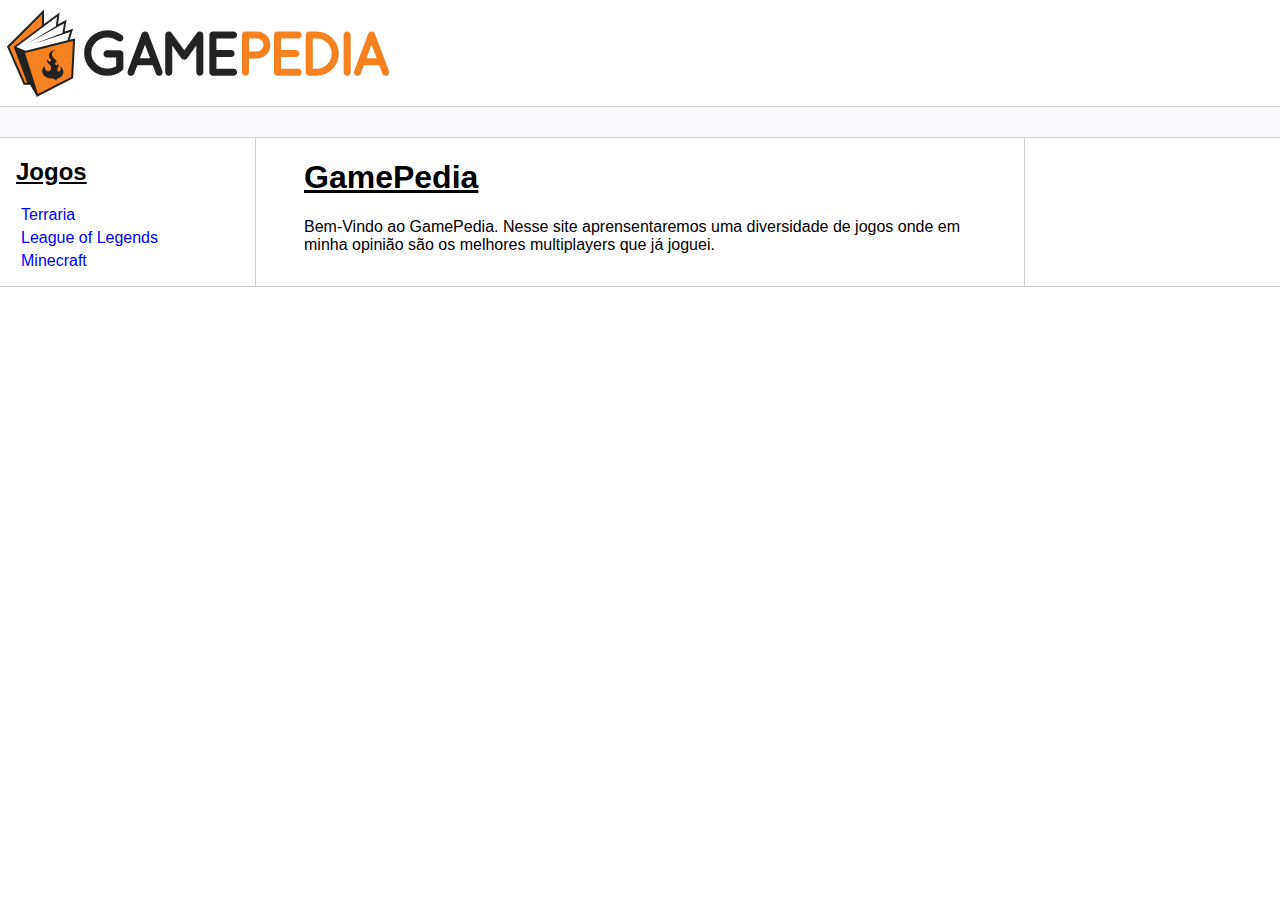
<file: index.html>
<!DOCTYPE html>
<html lang="pt-br">
<head>
    <meta charset="UTF-8">
    <meta http-equiv="X-UA-Compatible" content="IE=edge">
    <meta name="viewport" content="width=device-width, initial-scale=1.0">
    <title>Página Principal</title>
    <link rel="stylesheet" href="assets/css/style.css">
    <link rel="icon" type="png" href="assets/images/pedia.png"/>
</head>
<body>

    <div>   
        <div class="logo">
            <a href="index.html"><img src="assets/images/game.svg" width="400"/></a>
        </div>
    </div>

    <div class="bar"></div>

    <div class="content">
        <div class="sidebar">
            <h2>Jogos</h2>
            <ul>
                <li><a href="terra.html">Terraria</a></li>
                <li><a href="lol.html">League of Legends</a></li>
                <li><a href="mine.html">Minecraft</a></li>
            </ul>
        </div>

        <main>
            <h1>GamePedia</h1>
            <p>Bem-Vindo ao GamePedia. Nesse site aprensentaremos uma diversidade de jogos onde em minha opinião são os melhores multiplayers que já joguei.</p>
            
        </main>

        <div class="anchors">
        </div>
    </div>

    <div class="footer">

    </div>
</body>
</html>
</file>
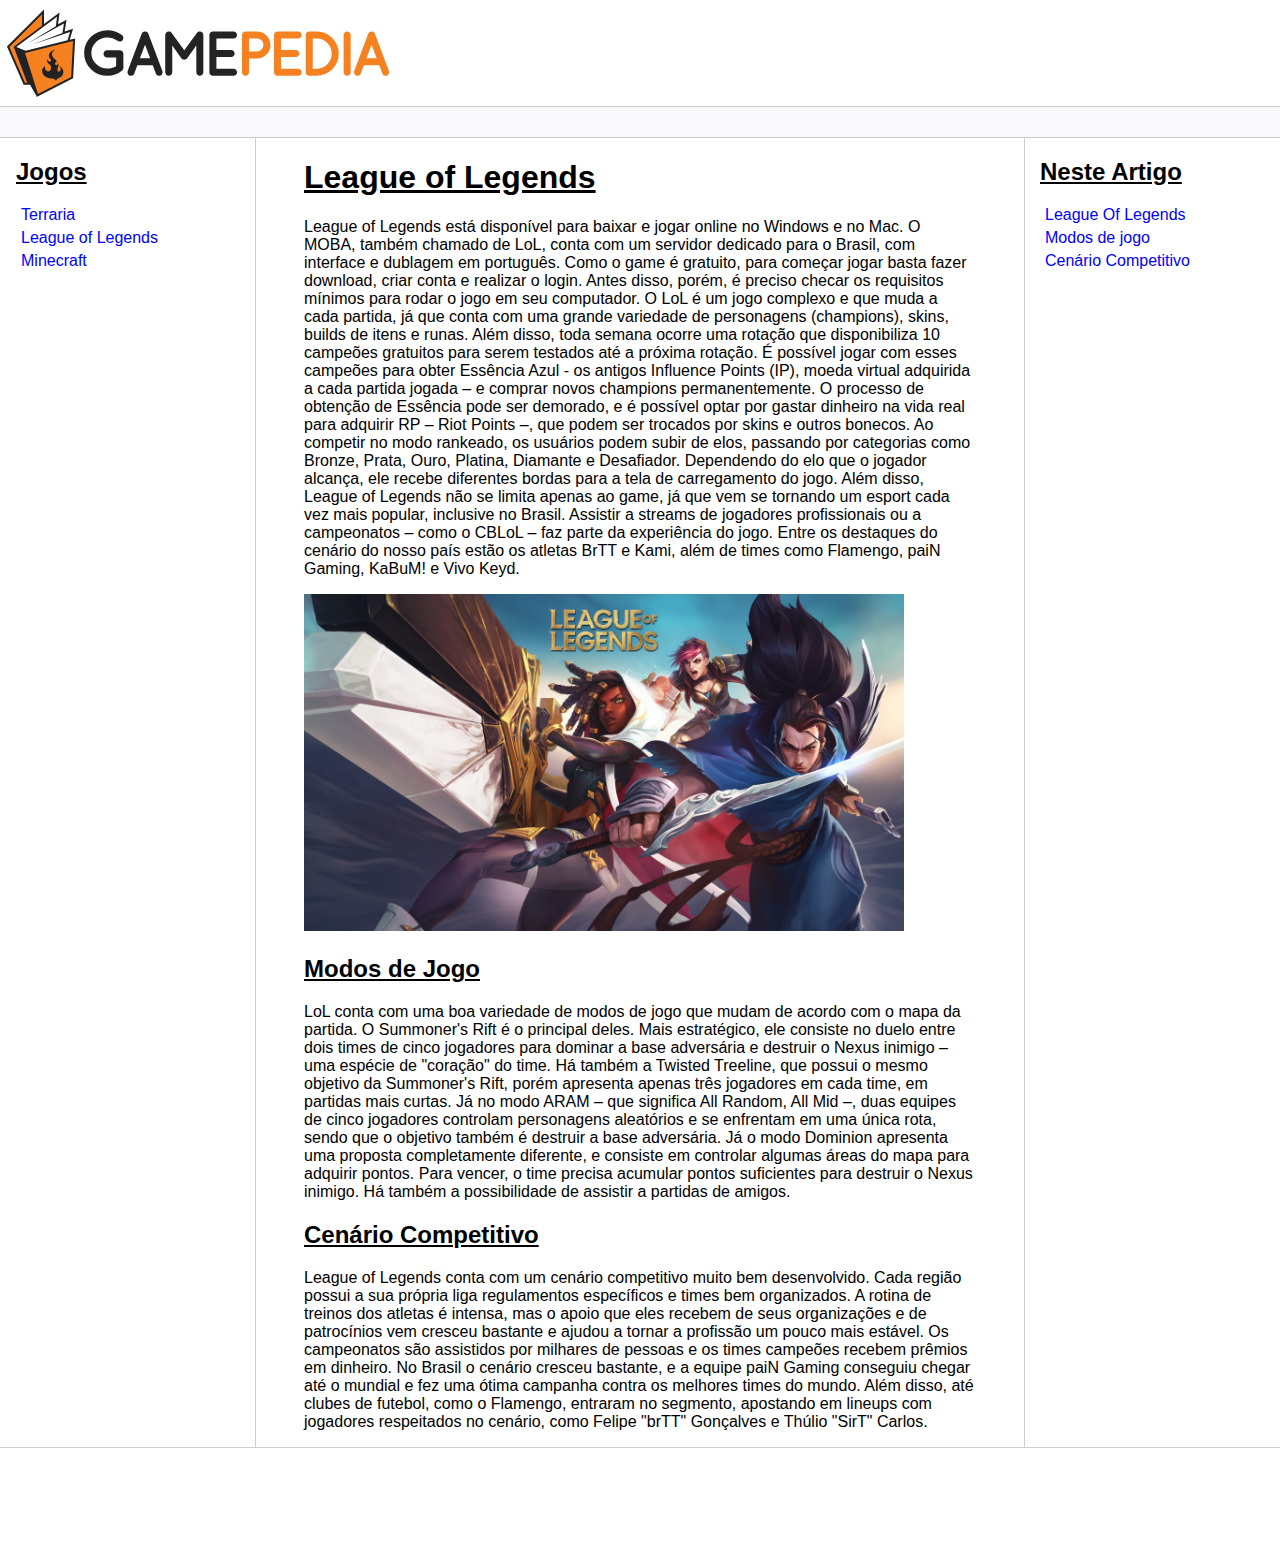
<file: lol.html>
<!DOCTYPE html>
<html lang="pt-br">
<head>
    <meta charset="UTF-8">
    <meta http-equiv="X-UA-Compatible" content="IE=edge">
    <meta name="viewport" content="width=device-width, initial-scale=1.0">
    <title>League of Legends</title>
    <link rel="stylesheet" href="assets/css/style.css">
    <link rel="icon" type="png" href="assets/images/pedia.png"/>
</head>
<body>

    <div>   
        <div class="logo">
            <a href="index.html"><img src="assets/images/game.svg" width="400"/></a>
        </div>
    </div>

    <div class="bar"></div>

    <div class="content">
        <div class="sidebar">
            <h2>Jogos</h2>
            <ul>
                <li><a href="terra.html">Terraria</a></li>
                <li><a href="lol.html">League of Legends</a></li>
                <li><a href="mine.html">Minecraft</a></li>
            </ul>
        </div>

        <main>
            <h1 id="lol">League of Legends</h1>
            <p>League of Legends está disponível para baixar e jogar online no Windows e no Mac. O MOBA, também chamado de LoL, conta com um servidor dedicado para o Brasil, com interface e dublagem em português. Como o game é gratuito, para começar jogar basta fazer download, criar conta e realizar o login. Antes disso, porém, é preciso checar os requisitos mínimos para rodar o jogo em seu computador. 

                O LoL é um jogo complexo e que muda a cada partida, já que conta com uma grande variedade de personagens (champions), skins, builds de itens e runas. Além disso, toda semana ocorre uma rotação que disponibiliza 10 campeões gratuitos para serem testados até a próxima rotação.
                
                É possível jogar com esses campeões para obter Essência Azul - os antigos Influence Points (IP), moeda virtual adquirida a cada partida jogada – e comprar novos champions permanentemente. O processo de obtenção de Essência pode ser demorado, e é possível optar por gastar dinheiro na vida real para adquirir RP – Riot Points –, que podem ser trocados por skins e outros bonecos. 
                
                Ao competir no modo rankeado, os usuários podem subir de elos, passando por categorias como Bronze, Prata, Ouro, Platina, Diamante e Desafiador. Dependendo do elo que o jogador alcança, ele recebe diferentes bordas para a tela de carregamento do jogo.
                
                Além disso, League of Legends não se limita apenas ao game, já que vem se tornando um esport cada vez mais popular, inclusive no Brasil. Assistir a streams de jogadores profissionais ou a campeonatos – como o CBLoL – faz parte da experiência do jogo. Entre os destaques do cenário do nosso país estão os atletas BrTT e Kami, além de times como Flamengo, paiN Gaming, KaBuM! e Vivo Keyd.</p>
            
            <picture>
                <img src="assets/images/lol.jpeg" width="600">
            </picture>
            
            <h2 id="mods">Modos de Jogo</h2>
            <p>LoL conta com uma boa variedade de modos de jogo que mudam de acordo com o mapa da partida. O Summoner's Rift é o principal deles. Mais estratégico, ele consiste no duelo entre dois times de cinco jogadores para dominar a base adversária e destruir o Nexus inimigo – uma espécie de "coração" do time. Há também a Twisted Treeline, que possui o mesmo objetivo da Summoner's Rift, porém apresenta apenas três jogadores em cada time, em partidas mais curtas.
                Já no modo ARAM – que significa All Random, All Mid –, duas equipes de cinco jogadores controlam personagens aleatórios e se enfrentam em uma única rota, sendo que o objetivo também é destruir a base adversária. Já o modo Dominion apresenta uma proposta completamente diferente, e consiste em controlar algumas áreas do mapa para adquirir pontos. Para vencer, o time precisa acumular pontos suficientes para destruir o Nexus inimigo. Há também a possibilidade de assistir a partidas de amigos.</p>
        
            <h2 id="lolc">Cenário Competitivo</h2>
            <p>League of Legends conta com um cenário competitivo muito bem desenvolvido. Cada região possui a sua própria liga regulamentos específicos e times bem organizados. A rotina de treinos dos atletas é intensa, mas o apoio que eles recebem de seus organizações e de patrocínios vem cresceu bastante e ajudou a tornar a profissão um pouco mais estável. Os campeonatos são assistidos por milhares de pessoas e os times campeões recebem prêmios em dinheiro.

                No Brasil o cenário cresceu bastante, e a equipe paiN Gaming conseguiu chegar até o mundial e fez uma ótima campanha contra os melhores times do mundo. Além disso, até clubes de futebol, como o Flamengo, entraram no segmento, apostando em lineups com jogadores respeitados no cenário, como Felipe "brTT" Gonçalves e Thúlio "SirT" Carlos.</p>
            
        
        
        </main>

        <div class="anchors">
            <h2>Neste Artigo</h2>
            <ul>
                <li><a href="#lol">League Of Legends</a></li>
                <li><a href="#mods">Modos de jogo</a></li>
                <li><a href="#lolc">Cenário Competitivo</a></li>
            </ul>
        
        
        
        </div>
    </div>

    <div class="footer">

    </div>
</body>
</html>
</file>
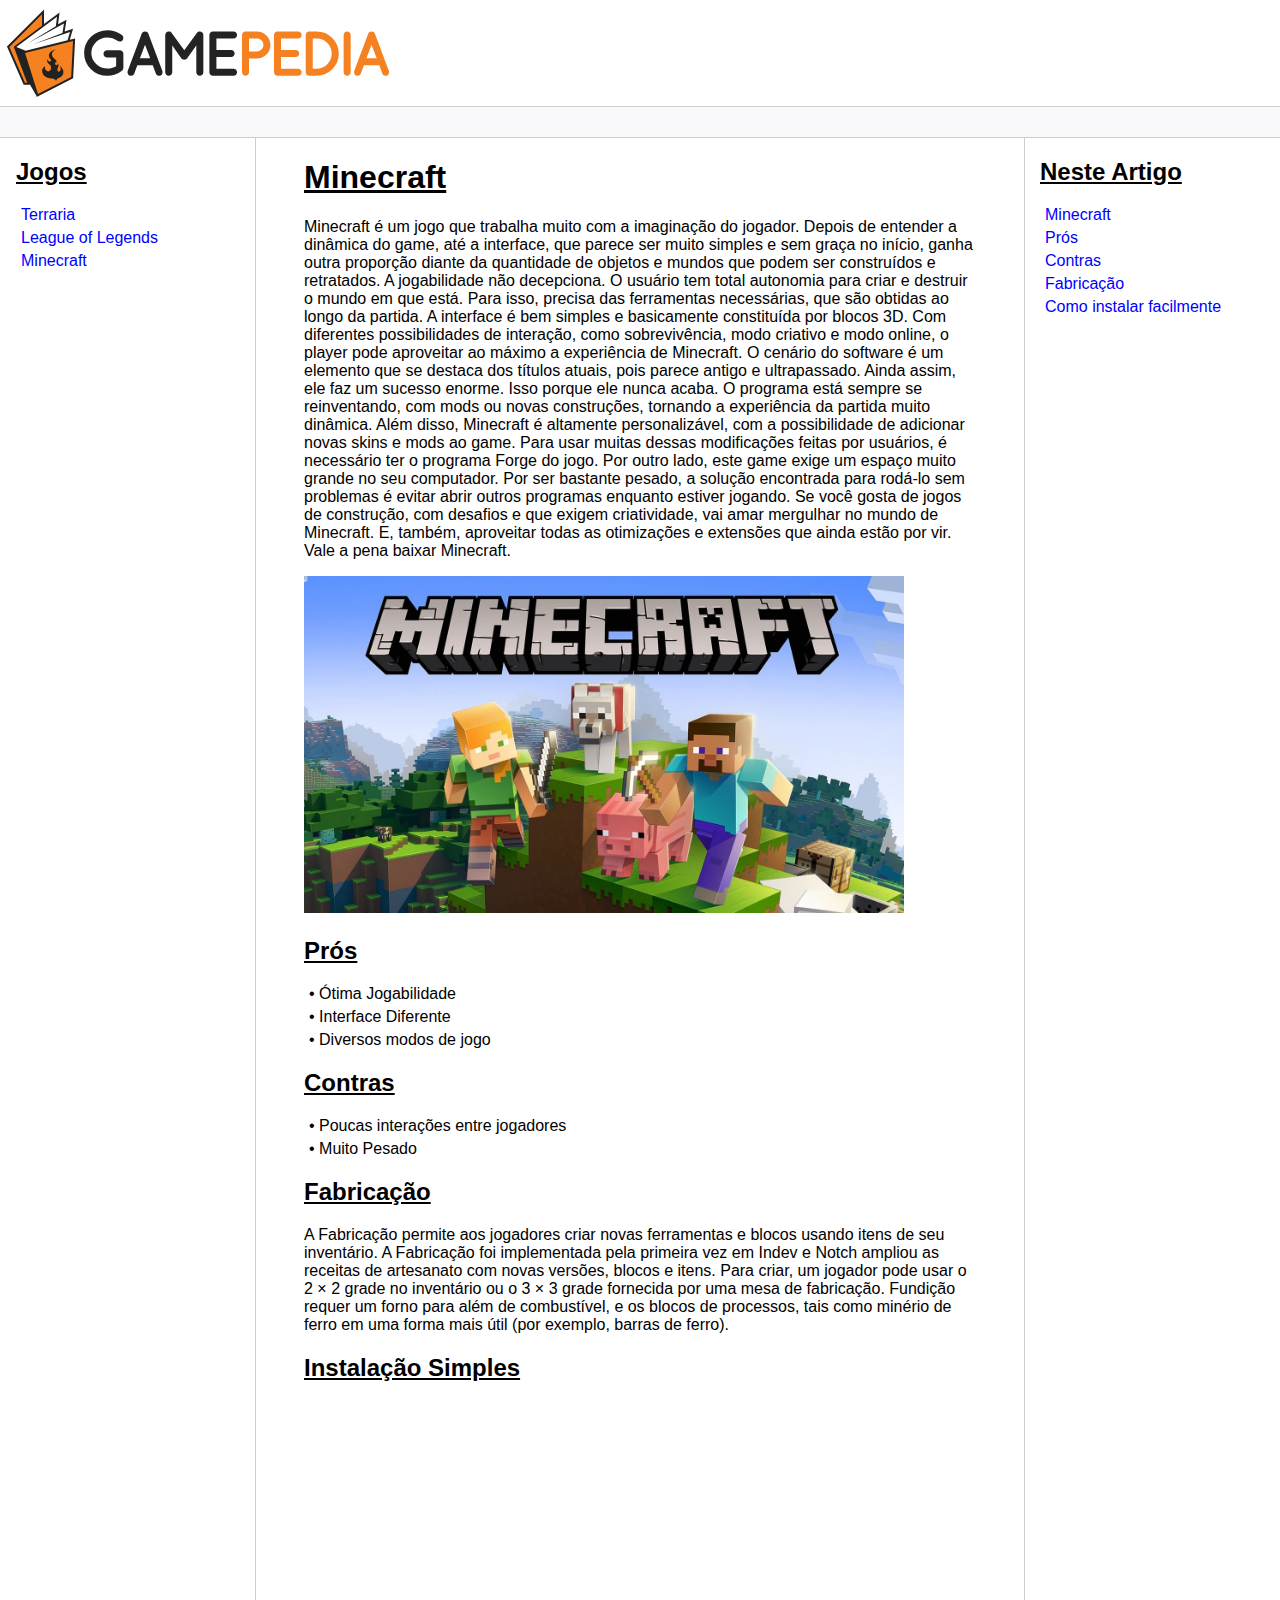
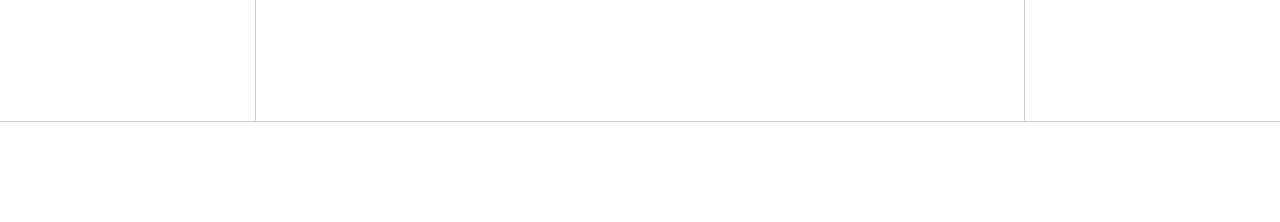
<file: mine.html>
<!DOCTYPE html>
<html lang="pt-br">
<head>
    <meta charset="UTF-8">
    <meta http-equiv="X-UA-Compatible" content="IE=edge">
    <meta name="viewport" content="width=device-width, initial-scale=1.0">
    <title>Minecraft</title>
    <link rel="stylesheet" href="assets/css/style.css">
    <link rel="icon" type="png" href="assets/images/pedia.png"/>

</head>
<body>

    <div>   
        <div class="logo">
            <a href="index.html"><img src="assets/images/game.svg" width="400"/></a>
        </div>
    </div>

    <div class="bar"></div>

    <div class="content">
        <div class="sidebar">
            <h2>Jogos</h2>
            <ul>
                <li><a href="terra.html">Terraria</a></li>
                <li><a href="lol.html">League of Legends</a></li>
                <li><a href="mine.html">Minecraft</a></li>
            </ul>
        </div>

        <main>
            <h1 id="Minecraft">Minecraft</h1>
            <p>Minecraft é um jogo que trabalha muito com a imaginação do jogador. Depois de entender a dinâmica do game, até a interface, que parece ser muito simples e sem graça no início, ganha outra proporção diante da quantidade de objetos e mundos que podem ser construídos e retratados.
                A jogabilidade não decepciona. O usuário tem total autonomia para criar e destruir o mundo em que está. Para isso, precisa das ferramentas necessárias, que são obtidas ao longo da partida. A interface é bem simples e basicamente constituída por blocos 3D.
                Com diferentes possibilidades de interação, como sobrevivência, modo criativo e modo online, o player pode aproveitar ao máximo a experiência de Minecraft. O cenário do software é um elemento que se destaca dos títulos atuais, pois parece antigo e ultrapassado.
                Ainda assim, ele faz um sucesso enorme. Isso porque ele nunca acaba. O programa está sempre se reinventando, com mods ou novas construções, tornando a experiência da partida muito dinâmica. 
                Além disso, Minecraft é altamente personalizável, com a possibilidade de adicionar novas skins e mods ao game. Para usar muitas dessas modificações feitas por usuários, é necessário ter o programa Forge do jogo. 
                Por outro lado, este game exige um espaço muito grande no seu computador. Por ser bastante pesado, a solução encontrada para rodá-lo sem problemas é evitar abrir outros programas enquanto estiver jogando.
                Se você gosta de jogos de construção, com desafios e que exigem criatividade, vai amar mergulhar no mundo de Minecraft. E, também, aproveitar todas as otimizações e extensões que ainda estão por vir. Vale a pena baixar Minecraft.</p>
                <picture>
                    <img src="assets/images/mine.jpeg" alt="Imagem do jogo Minecraft" title="Minecraft Jogo" width="600">
                </picture>
            <h2 id="pros">Prós</h2>
            <ul>
                <li>• Ótima Jogabilidade</li>
                <li>• Interface Diferente</li>
                <li>• Diversos modos de jogo</li>
            </ul>
            <h2 id="contras">Contras</h2>
            <ul>
                <li>• Poucas interações entre jogadores</li>
                <li>• Muito Pesado</li>
            </ul>
            <h2 id="fabricacao">Fabricação</h2>
            <p>A Fabricação permite aos jogadores criar novas ferramentas e blocos usando itens de seu inventário. A Fabricação foi implementada pela primeira vez em Indev e Notch ampliou as receitas de artesanato com novas versões, blocos e itens. Para criar, um jogador pode usar o 2 × 2 grade no inventário ou o 3 × 3 grade fornecida por uma mesa de fabricação. Fundição requer um forno para além de combustível, e os blocos de processos, tais como minério de ferro em uma forma mais útil (por exemplo, barras de ferro).</p>
            <h2 id="instalar">Instalação Simples</h2>            
            <iframe width="560" height="315" src="https://www.youtube.com/embed/lJzWaTPUnnM" title="YouTube video player" frameborder="0" allow="accelerometer; autoplay; clipboard-write; encrypted-media; gyroscope; picture-in-picture; web-share" allowfullscreen></iframe>    
        </main>


        <div class="anchors">
        <h2>Neste Artigo</h2>
        <ul>
            <li><a href="#Minecraft">Minecraft</a></li>
            <li><a href="#pros">Prós</a></li>
            <li><a href="#contras">Contras</a></li>
            <li><a href="#fabricacao">Fabricação</a></li>
            <li><a href="#instalar">Como instalar facilmente</a></li>
        </ul>
        
        </div>

    </div>

    <div class="footer">

    </div>
</body>
</html>
</file>
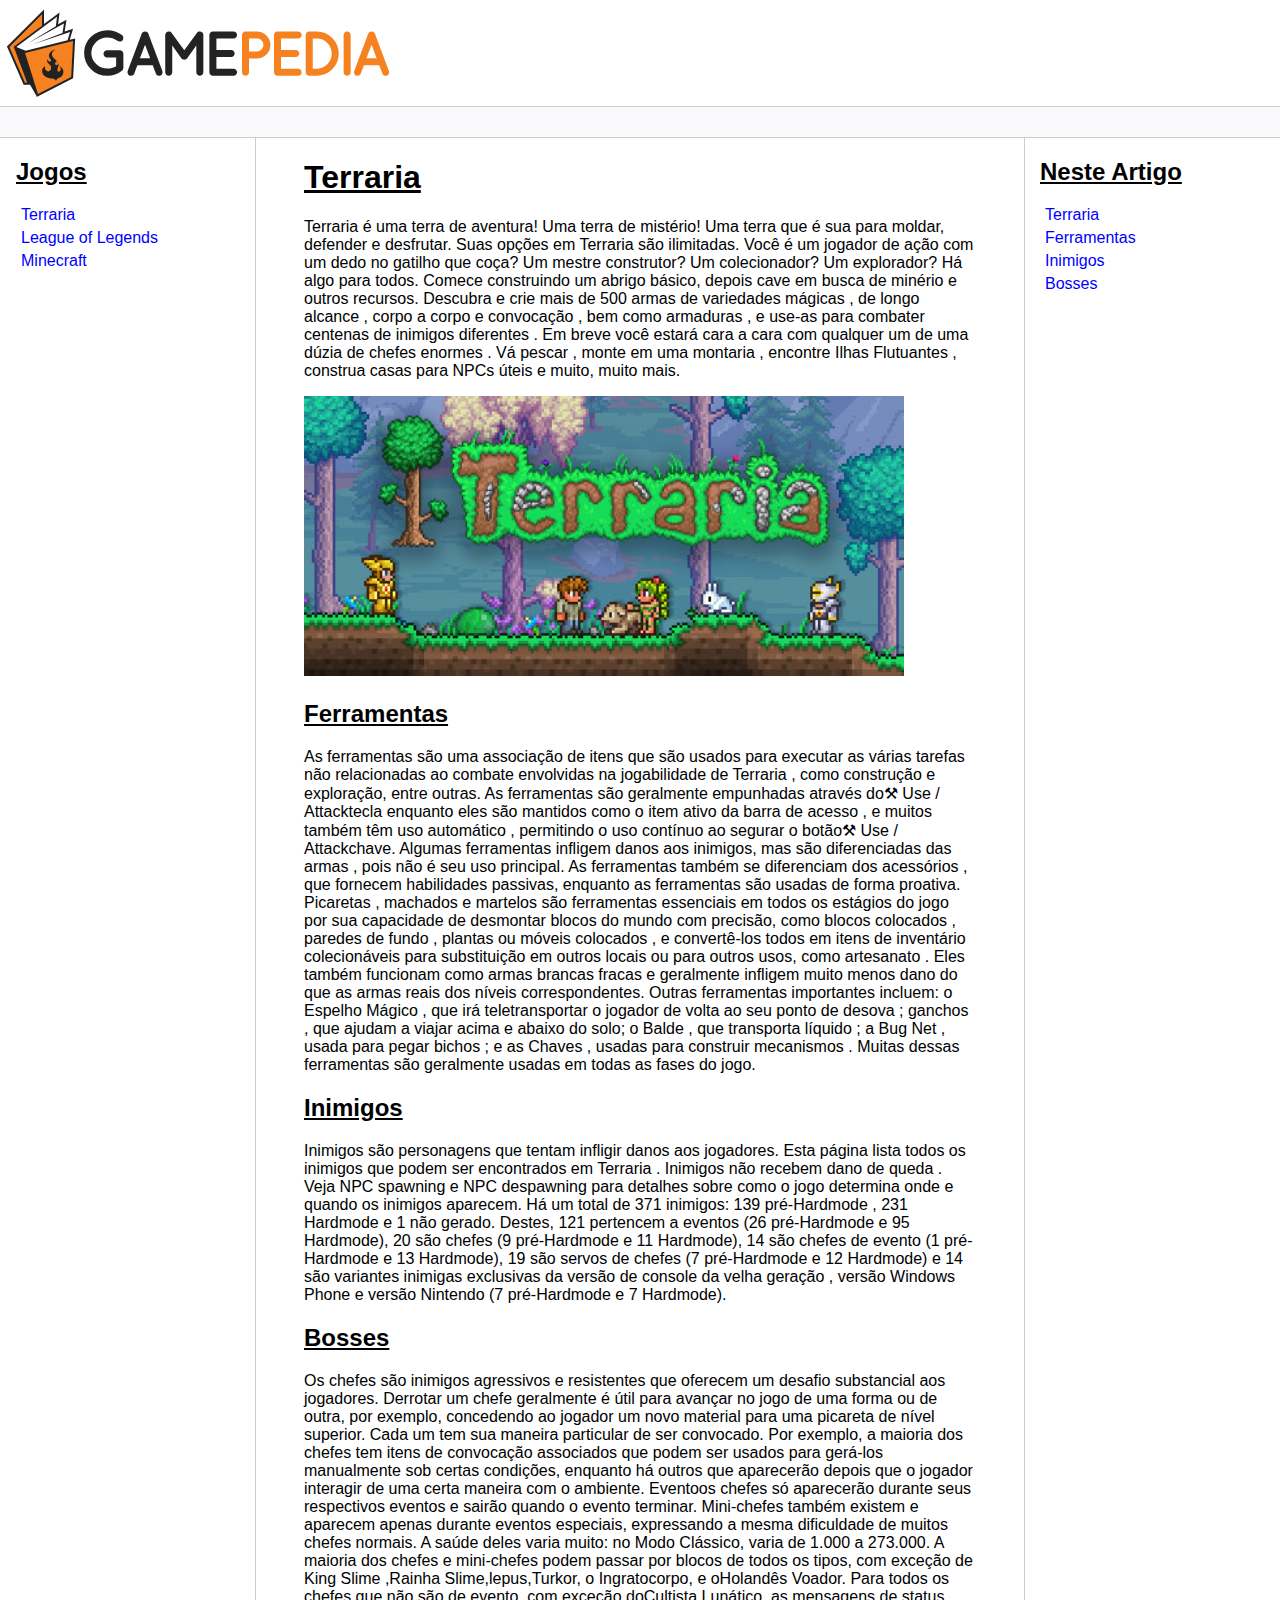
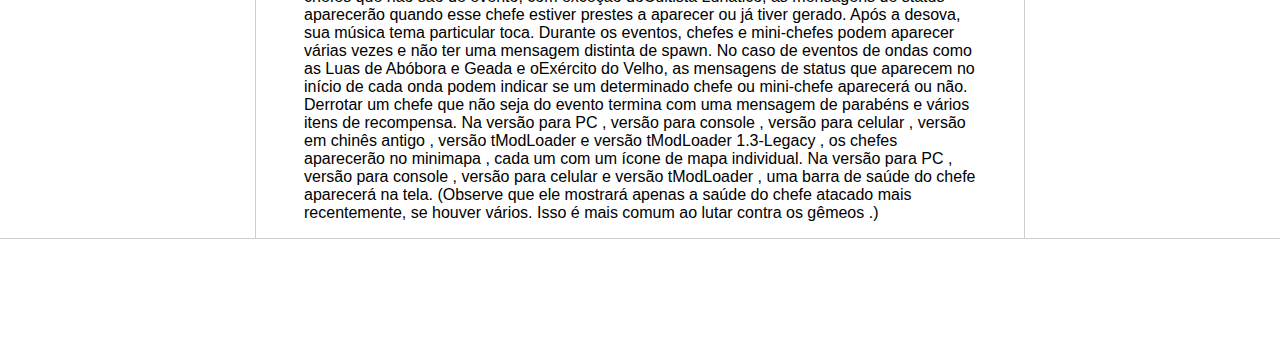
<file: terra.html>
<!DOCTYPE html>
<html lang="pt-br">
<head>
    <meta charset="UTF-8">
    <meta http-equiv="X-UA-Compatible" content="IE=edge">
    <meta name="viewport" content="width=device-width, initial-scale=1.0">
    <title>Terraria</title>
    <link rel="stylesheet" href="assets/css/style.css">
    <link rel="icon" type="png" href="assets/images/pedia.png"/>
</head>
<body>

    <div>   
        <div class="logo">
            <a href="index.html"><img src="assets/images/game.svg" width="400"/></a>
        </div>
    </div>

    <div class="bar"></div>

    <div class="content">
        <div class="sidebar">
            <h2>Jogos</h2>
            <ul>
                <li><a href="terra.html">Terraria</a></li>
                <li><a href="lol.html">League of Legends</a></li>
                <li><a href="mine.html">Minecraft</a></li>
            </ul>
        </div>

        <main>
            <h1 id="terraria">Terraria</h1>
            <p>Terraria é uma terra de aventura! Uma terra de mistério! Uma terra que é sua para moldar, defender e desfrutar. Suas opções em Terraria são ilimitadas. Você é um jogador de ação com um dedo no gatilho que coça? Um mestre construtor? Um colecionador? Um explorador? Há algo para todos.
                Comece construindo um abrigo básico, depois cave em busca de minério e outros recursos. Descubra e crie mais de 500 armas de variedades mágicas , de longo alcance , corpo a corpo e convocação , bem como armaduras , e use-as para combater centenas de inimigos diferentes . Em breve você estará cara a cara com qualquer um de uma dúzia de chefes enormes . Vá pescar , monte em uma montaria , encontre Ilhas Flutuantes , construa casas para NPCs úteis e muito, muito mais.</p>
            <picture>
                <img src="assets/images/header.jpg" width="600" alt="Imagem do jogo Terraria" title="Jogo Terraria">
            </picture>
            <h2 id="ferramentas">Ferramentas</h2>
            <p>As ferramentas são uma associação de itens que são usados ​​para executar as várias tarefas não relacionadas ao combate envolvidas na jogabilidade de Terraria , como construção e exploração, entre outras. As ferramentas são geralmente empunhadas através do⚒ Use / Attacktecla enquanto eles são mantidos como o item ativo da barra de acesso , e muitos também têm uso automático , permitindo o uso contínuo ao segurar o botão⚒ Use / Attackchave. Algumas ferramentas infligem danos aos inimigos, mas são diferenciadas das armas , pois não é seu uso principal. As ferramentas também se diferenciam dos acessórios , que fornecem habilidades passivas, enquanto as ferramentas são usadas de forma proativa.

                Picaretas , machados e martelos são ferramentas essenciais em todos os estágios do jogo por sua capacidade de desmontar blocos do mundo com precisão, como blocos colocados , paredes de fundo , plantas ou móveis colocados , e convertê-los todos em itens de inventário colecionáveis ​​para substituição em outros locais ou para outros usos, como artesanato . Eles também funcionam como armas brancas fracas e geralmente infligem muito menos dano do que as armas reais dos níveis correspondentes.
                
                Outras ferramentas importantes incluem: o Espelho Mágico , que irá teletransportar o jogador de volta ao seu ponto de desova ; ganchos , que ajudam a viajar acima e abaixo do solo; o Balde , que transporta líquido ; a Bug Net , usada para pegar bichos ; e as Chaves , usadas para construir mecanismos . Muitas dessas ferramentas são geralmente usadas em todas as fases do jogo.</p>
            <h2 id="inimigos">Inimigos</h2>

            <p>Inimigos são personagens que tentam infligir danos aos jogadores. Esta página lista todos os inimigos que podem ser encontrados em Terraria .

                Inimigos não recebem dano de queda . Veja NPC spawning e NPC despawning para detalhes sobre como o jogo determina onde e quando os inimigos aparecem.
                
                Há um total de 371 inimigos: 139 pré-Hardmode , 231 Hardmode e 1 não gerado. Destes, 121 pertencem a eventos (26 pré-Hardmode e 95 Hardmode), 20 são chefes (9 pré-Hardmode e 11 Hardmode), 14 são chefes de evento (1 pré-Hardmode e 13 Hardmode), 19 são servos de chefes (7 pré-Hardmode e 12 Hardmode) e 14 são variantes inimigas exclusivas da  versão de console da velha geração ,  versão Windows Phone e  versão Nintendo  (7 pré-Hardmode e 7 Hardmode).</p>
        
            <h2 id="boss">Bosses</h2>

            <p>Os chefes são inimigos agressivos e resistentes que oferecem um desafio substancial aos jogadores. Derrotar um chefe geralmente é útil para avançar no jogo de uma forma ou de outra, por exemplo, concedendo ao jogador um novo material para uma picareta de nível superior. Cada um tem sua maneira particular de ser convocado. Por exemplo, a maioria dos chefes tem itens de convocação associados que podem ser usados ​​para gerá-los manualmente sob certas condições, enquanto há outros que aparecerão depois que o jogador interagir de uma certa maneira com o ambiente. Eventoos chefes só aparecerão durante seus respectivos eventos e sairão quando o evento terminar. Mini-chefes também existem e aparecem apenas durante eventos especiais, expressando a mesma dificuldade de muitos chefes normais. A saúde deles varia muito: no Modo Clássico, varia de 1.000 a 273.000.

                A maioria dos chefes e mini-chefes podem passar por blocos de todos os tipos, com exceção de King Slime ,Rainha Slime,lepus,Turkor, o Ingratocorpo, e oHolandês Voador.
                
                Para todos os chefes que não são de evento, com exceção doCultista Lunático, as mensagens de status aparecerão quando esse chefe estiver prestes a aparecer ou já tiver gerado. Após a desova, sua música tema particular toca. Durante os eventos, chefes e mini-chefes podem aparecer várias vezes e não ter uma mensagem distinta de spawn. No caso de eventos de ondas como as Luas de Abóbora e Geada e oExército do Velho, as mensagens de status que aparecem no início de cada onda podem indicar se um determinado chefe ou mini-chefe aparecerá ou não. Derrotar um chefe que não seja do evento termina com uma mensagem de parabéns e vários itens de recompensa.
                
                Na  versão para PC ,  versão para console ,  versão para celular ,  versão em chinês antigo ,  versão tModLoader e  versão tModLoader 1.3-Legacy , os chefes aparecerão no minimapa , cada um com um ícone de mapa individual. Na  versão para PC ,  versão para console ,  versão para celular e  versão tModLoader , uma barra de saúde do chefe aparecerá na tela. (Observe que ele mostrará apenas a saúde do chefe atacado mais recentemente, se houver vários. Isso é mais comum ao lutar contra os gêmeos .)</p>
        
        
        </main>

        <div class="anchors">
            <h2>Neste Artigo</h2>
            <ul>
                <li><a href="#terraria">Terraria</a></li>
                <li><a href="#ferramentas">Ferramentas</a></li>
                <li><a href="#inimigos">Inimigos</a></li>
                <li><a href="#boss">Bosses</a></li>
            </ul>
        </div>
    </div>

    <div class="footer">

    </div>
</body>
</html>
</file>
<file: assets/css/style.css>
body, html {
    margin: 0;
    padding: 0;
    font-family: 'Segoe UI', Tahoma, Geneva, Verdana, sans-serif;
}
ul { list-style: none; padding-left: 5px; }
a { color:blue; text-decoration: none;}
.bar {
    background-color: #f9f9fb;
    padding:15px;
    border-top: solid 1px #cdcdcd;
    border-bottom: solid 1px #cdcdcd;
}
.content {
    max-width: 1440px;
    margin: auto;
    grid-gap: 3rem;
    display: grid;
    gap: 3rem;
    grid-template-areas: "sidebar main anchors";
    grid-template-columns: minmax(0,15rem) minmax(0,2.5fr) minmax(0,15rem);
    padding-left: 1rem;
    padding-right: 1rem;
}
.footer {
    min-height: 100px;
    border-top: solid 1px #cdcdcd;
}
.anchors {
    border-left: solid 1px #cdcdcd;
    padding-left: 15px;
}
.sidebar {
    border-right: solid 1px #cdcdcd;
}
figure {
    text-align: center;
}

a {
color: blue;
}

ul{
    list-style: none;
    display: flex;
    flex-direction: column;
    gap: 5px;
}

a:hover{
    text-decoration: underline;
    font-size: large;
    animation-duration: 1,5s;
}

h1{
    text-decoration: underline;
}

h2{
    text-decoration: underline;
}

picture{
    border-image: 10px black;

}
</file>
